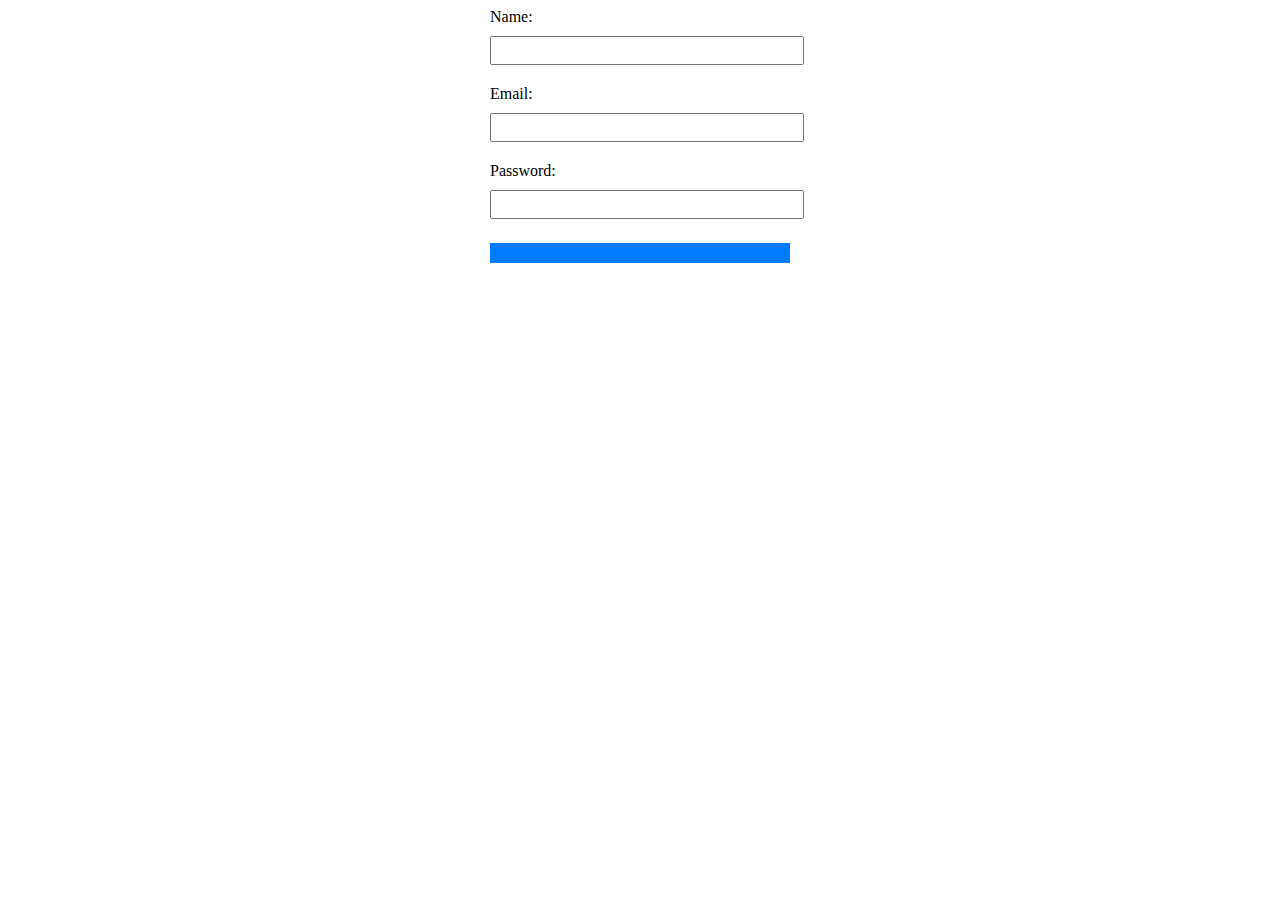
<file: Exp-2/index.html>
<!DOCTYPE html>
<html lang="en">
<head>
    <meta charset="UTF-8">
    <meta name="viewport" content="width=device-width, initial-scale=1.0">
    <link rel="stylesheet" href="styles.css">
    <title>Document</title>
</head>
<body>
    <form class="registration-form">
        <label for="name">Name:</label>
        <input type="text" id="name" name="name" required>
        
        <label for="email">Email:</label>
        <input type="email" id="email" name="email" required>
        
        <label for="password">Password:</label>
        <input type="password" id="password" name="password" required>
        
        <button type="submit" value="Register">
    </form>

    <script>
        function validateForm() {
            var name = document.getElementById("name").value;
            var email = document.getElementById("email").value;
            var password = document.getElementById("password").value;

            // Validate name
            if (name === "") {
                alert("Please enter your name");
                return false;
            }

            // Validate email
            var emailRegex = /^[^\s@]+@[^\s@]+\.[^\s@]+$/;
            if (!emailRegex.test(email)) {
                alert("Please enter a valid email address");
                return false;
            }

            // Validate password
            if (password === "") {
                alert("Please enter a password");
                return false;
            }

            // Form is valid, submit the form or perform further actions
            // ...
        }
    </script>
    
</body>
</html>
</file>
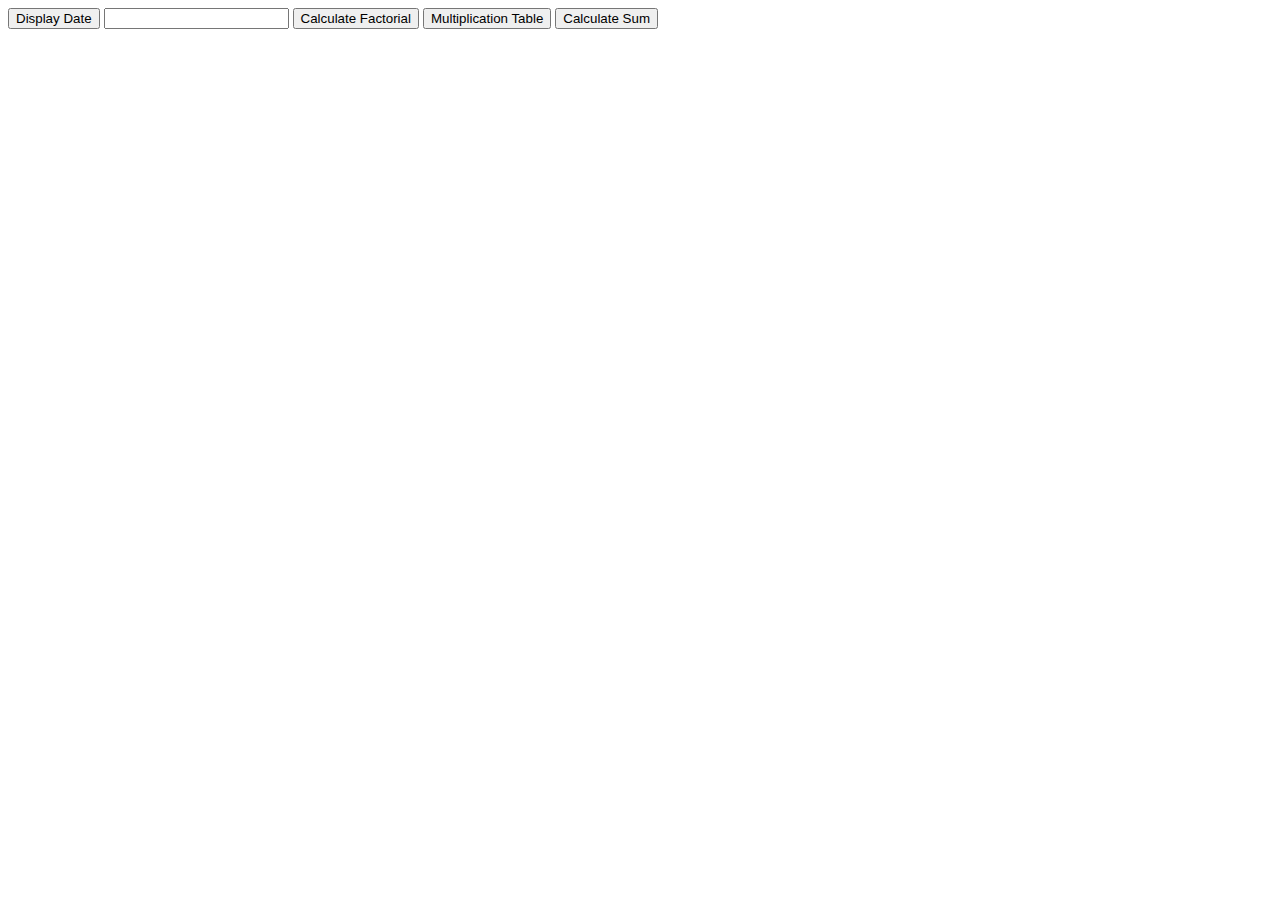
<file: Exp-4/index.html>
<!DOCTYPE html>
<html lang="en">
<head>
    <meta charset="UTF-8">
    <meta name="viewport" content="width=device-width, initial-scale=1.0">
    <title>Document</title>
</head>
<body>
    <button onclick="displayDate()">Display Date</button>
    <input type="text" id="dateInput">
    
    <button onclick="factorial()">Calculate Factorial</button>

    <button onclick="multiplicationTable()">Multiplication Table</button>


    <script>
    function displayDate() {
        var currentDate = new Date();
        var dateInput = document.getElementById("dateInput");
        dateInput.value = currentDate.toDateString();
    }
    </script>

    <script>
        function factorial(){
            var n = prompt("Enter a number:");
        var factorial = 1;

        for (var i = 1; i <= n; i++) {
            factorial *= i;
        }

        alert("The factorial of " + n + " is: " + factorial);
    }
    </script>

    <script>
        function multiplicationTable() {
            var n = prompt("Enter a Number:");
            var table = "";
            for (var i = 1; i <= 10; i++) {
                table += n + " x " + i + " = " + (n * i) + "\n";
            }
            alert(table);
        }
    </script>

    <script>
    function sumNumbers() {
        var n = prompt("Enter a number:");
        var sum = parseInt(n);
        var addAnother = true;

        var confirmAdd = confirm("Do you want to add another number?");
            if (confirmAdd) {
                var num = prompt("Enter another number:");
                sum += parseInt(num);
                
            } else {
                addAnother = false;
            }
        

        alert("The sum of the numbers is: " + sum);
    }
    </script>

    <button onclick="sumNumbers()">Calculate Sum</button>



</body>
</html>
</file>
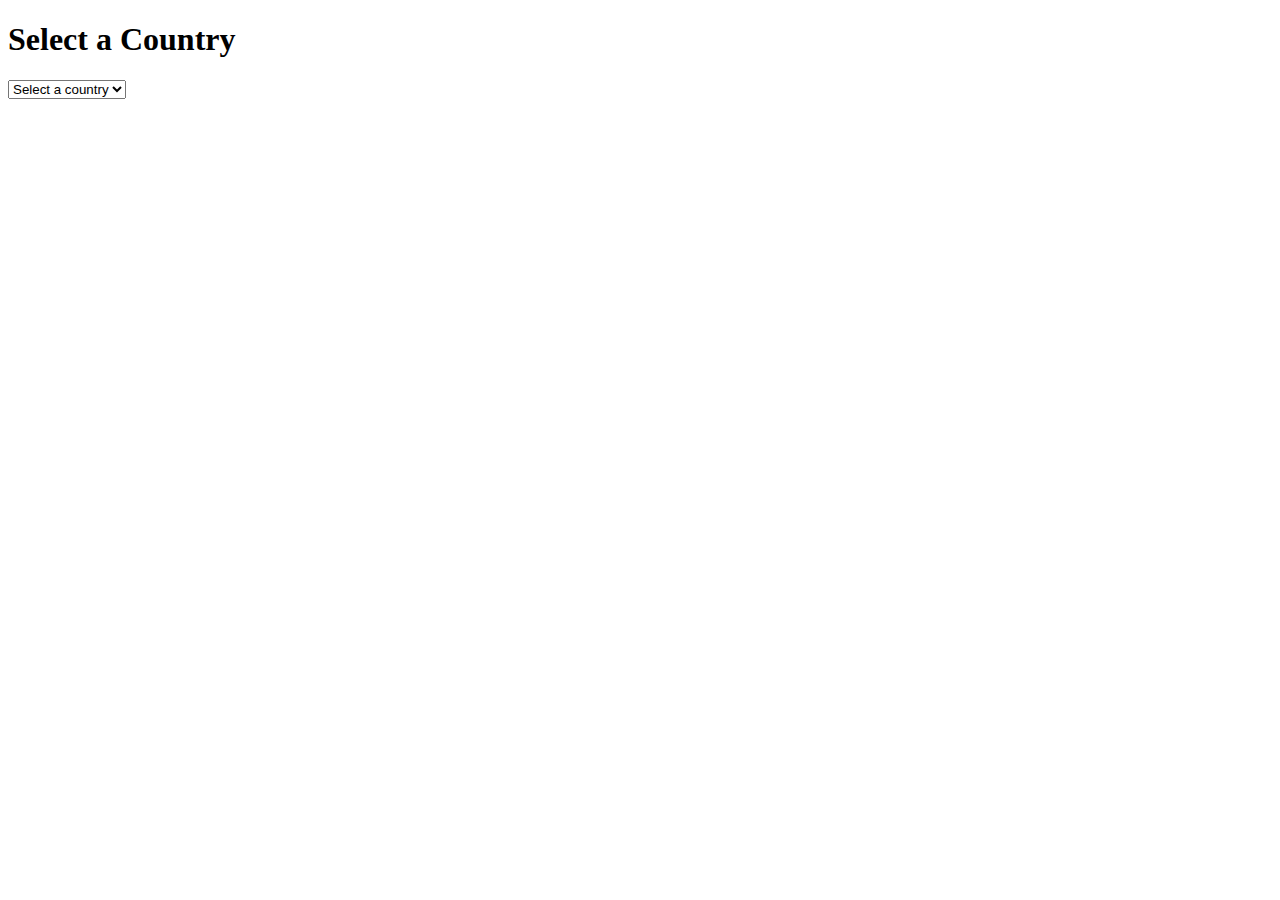
<file: Exp-5/index.html>
<!DOCTYPE html>
<html>
<head>
    <title>Country Capitals</title>
    <style>
        /* CSS to customize font properties */
        .capital {
            color: red;
            font-weight: bold;
            font-size: 20px;
        }
    </style>
</head>
<body>
    <h1>Select a Country</h1>
    <select id="countrySelect" onchange="showCapital()">
        <option value="">Select a country</option>
        <option value="USA">United States</option>
        <option value="UK">United Kingdom</option>
        <option value="France">France</option>
        <option value="Germany">Germany</option>
        <option value="Japan">Japan</option>
    </select>
    <p id="capitalDisplay"></p>

    <script>
        function showCapital() {
            var select = document.getElementById("countrySelect");
            var capitalDisplay = document.getElementById("capitalDisplay");
            var selectedCountry = select.value;

            if (selectedCountry === "") {
                capitalDisplay.innerHTML = "";
            } else {
                var capital;

                switch (selectedCountry) {
                    case "USA":
                        capital = "Washington, D.C.";
                        break;
                    case "UK":
                        capital = "London";
                        break;
                    case "France":
                        capital = "Paris";
                        break;
                    case "Germany":
                        capital = "Berlin";
                        break;
                    case "Japan":
                        capital = "Tokyo";
                        break;
                }

                capitalDisplay.innerHTML = "Capital: <span class='capital'>" + capital + "</span>";
            }
        }
    </script>
</body>
</html>
</file>
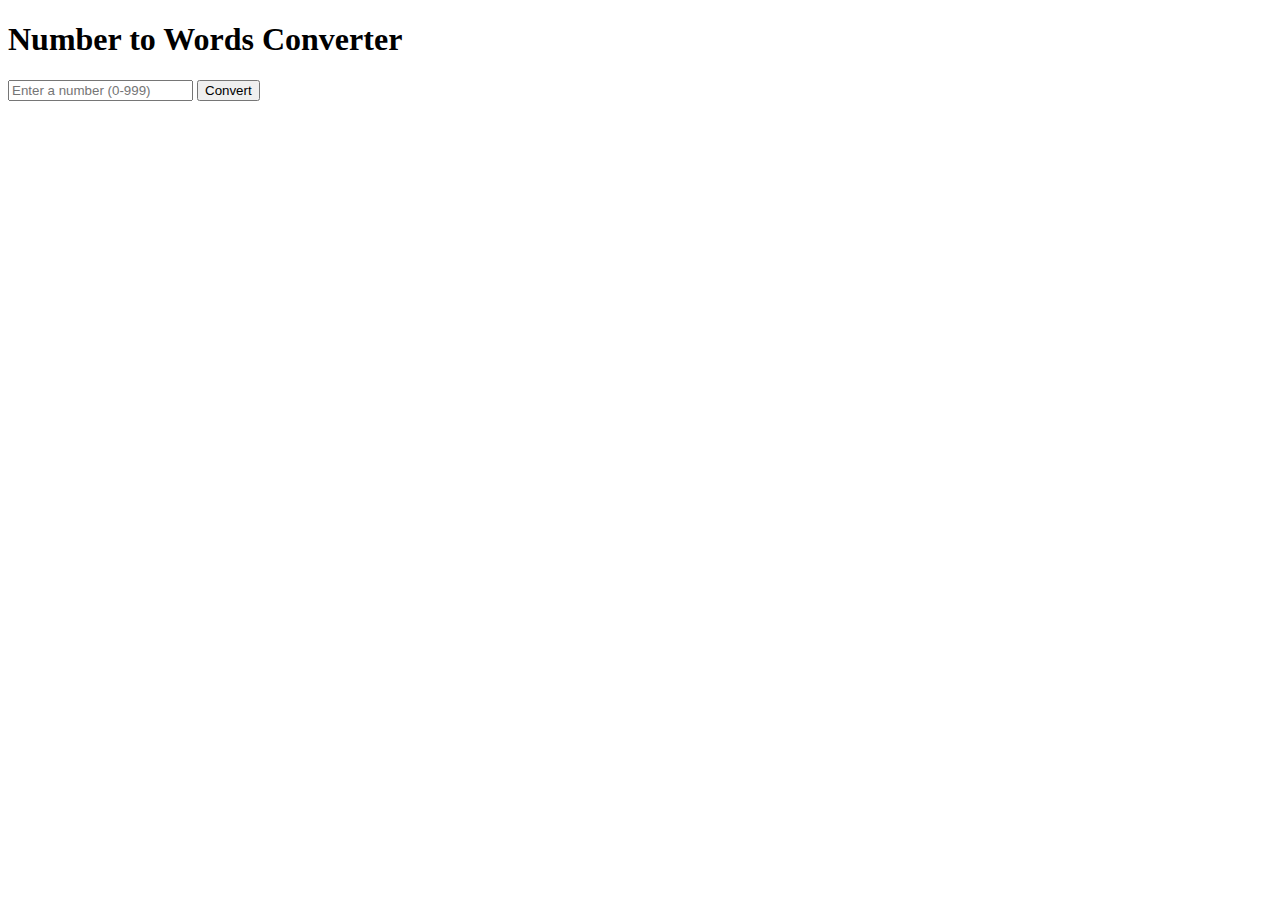
<file: Exp-6/index.html>
<!DOCTYPE html>
<html>
<head>
    <title>Number to Words Converter</title>
    <script>
        function convertNumberToWords() {
            var number = document.getElementById("number").value;
            var words = "";

            // Check if the input is a valid number
            if (isNaN(number) || number < 0 || number > 999) {
                words = "Invalid input. Please enter a number between 0 and 999.";
            } else {
                // Define arrays for the words
                var units = ["", "one", "two", "three", "four", "five", "six", "seven", "eight", "nine"];
                var tens = ["", "ten", "twenty", "thirty", "forty", "fifty", "sixty", "seventy", "eighty", "ninety"];
                var teens = ["ten", "eleven", "twelve", "thirteen", "fourteen", "fifteen", "sixteen", "seventeen", "eighteen", "nineteen"];

                // Convert the number to words
                if (number == 0) {
                    words = "zero";
                } else if (number < 10) {
                    words = units[number];
                } else if (number < 20) {
                    words = teens[number - 10];
                } else if (number < 100) {
                    words = tens[Math.floor(number / 10)] + " " + units[number % 10];
                } else {
                    words = units[Math.floor(number / 100)] + " hundred " + tens[Math.floor((number % 100) / 10)] + " " + units[number % 10];
                }
            }

            // Display the result
            document.getElementById("result").innerHTML = words;
        }
    </script>
</head>
<body>
    <h1>Number to Words Converter</h1>
    <input type="text" id="number" placeholder="Enter a number (0-999)">
    <button onclick="convertNumberToWords()">Convert</button>
    <p id="result"></p>
</body>
</html>
</file>
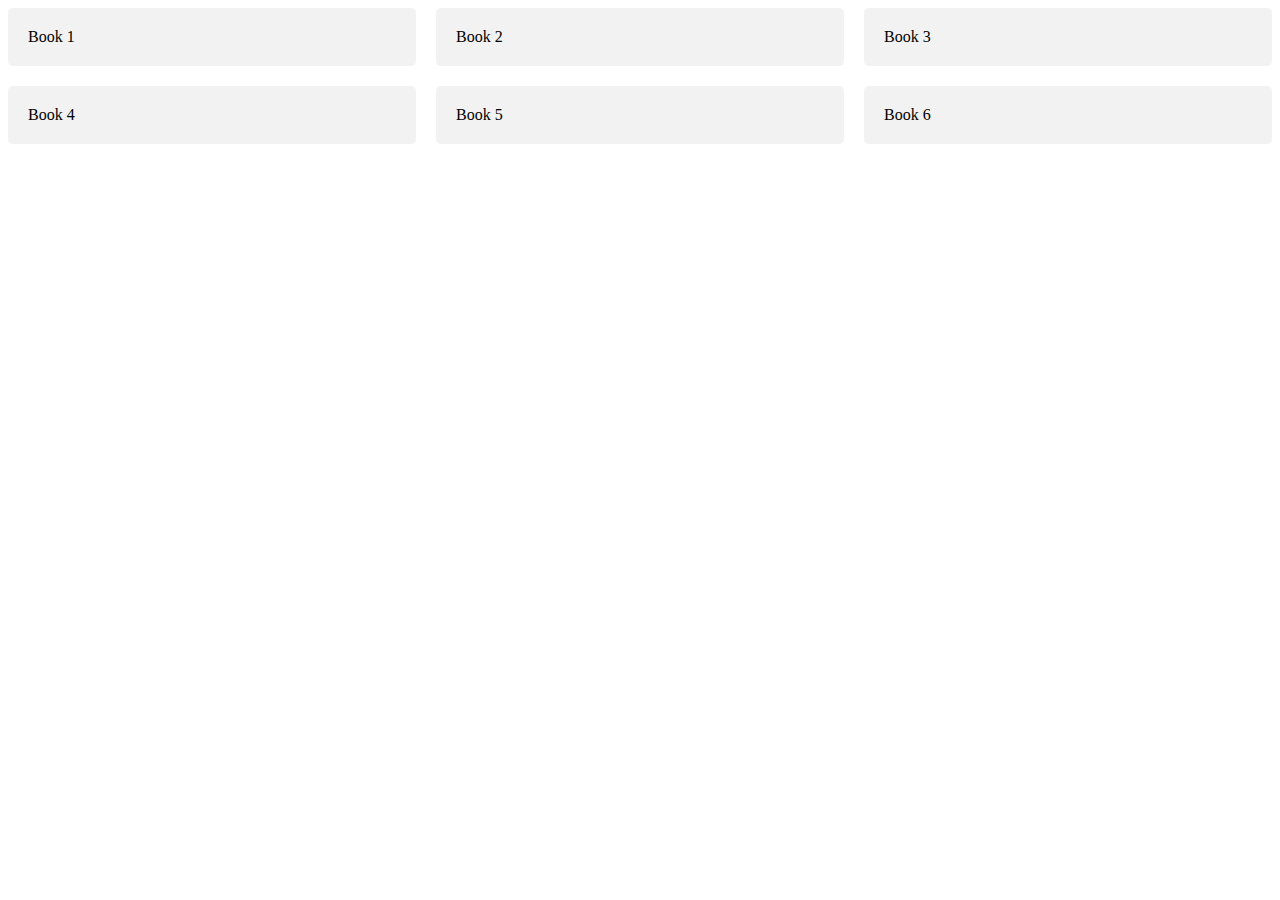
<file: Exp-1/catalogue.html>
<!DOCTYPE html>
<html lang="en">
<head>
    <meta charset="UTF-8">
    <meta name="viewport" content="width=device-width, initial-scale=1.0">
    <title>Document</title>
    
    <link rel="stylesheet" href="catalogue_styles.css">
</head>
<body>

    <div class="catalogue">
        <div class="book">Book 1</div>
        <div class="book">Book 2</div>
        <div class="book">Book 3</div>
        <div class="book">Book 4</div>
        <div class="book">Book 5</div>
        <div class="book">Book 6</div>
    </div>
    
</body>
</html>
</file>
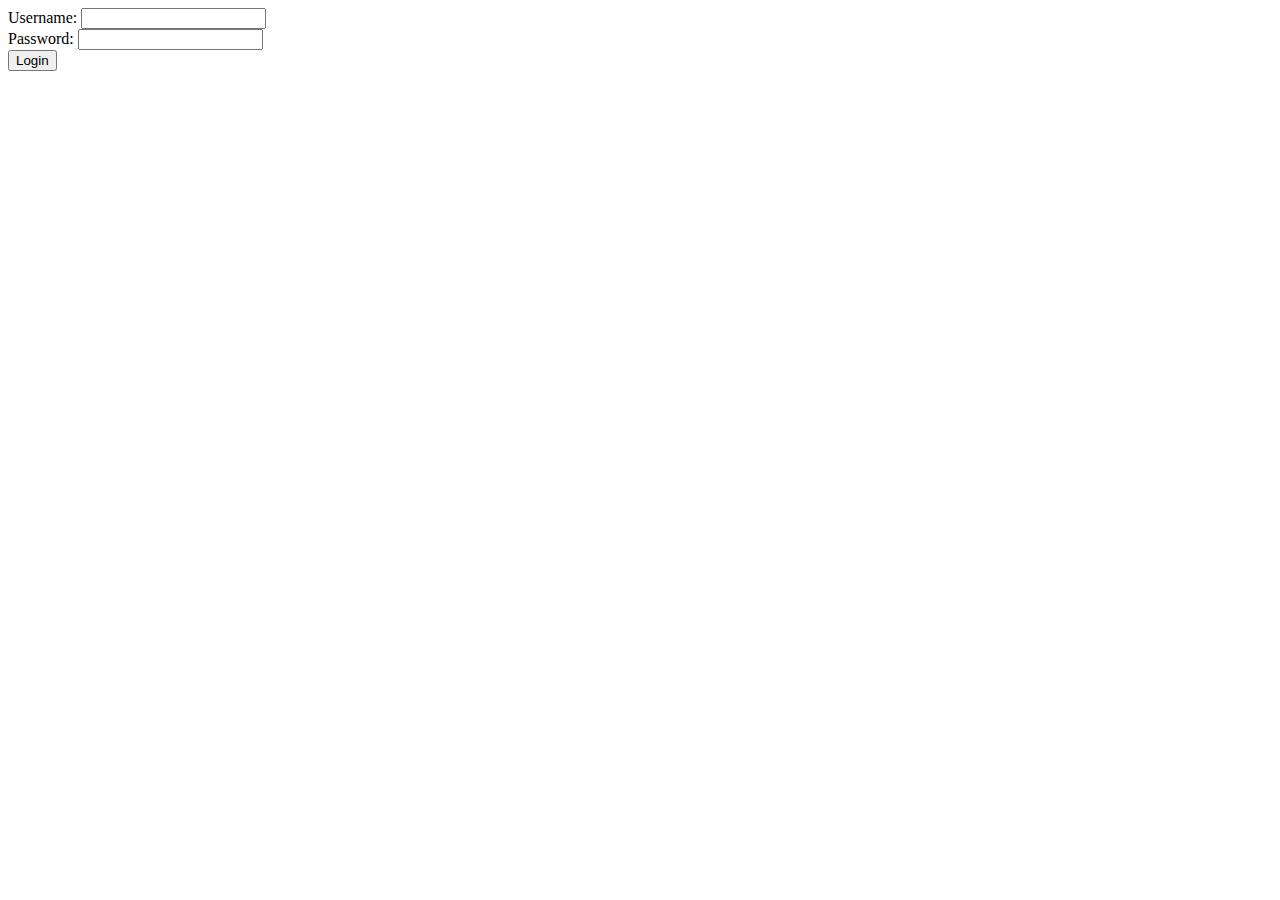
<file: Exp-1/login.html>
<!DOCTYPE html>
<html lang="en">
<head>
    <meta charset="UTF-8">
    <meta name="viewport" content="width=device-width, initial-scale=1.0">
    <title>Document</title>
</head>
<body>

    <form>
        <label for="username">Username:</label>
        <input type="text" id="username" name="username" required>
        <br>
        <label for="password">Password:</label>
        <input type="password" id="password" name="password" required>
        <br>
        <input type="submit" value="Login">
    </form>
    
</body>
</html>
</file>
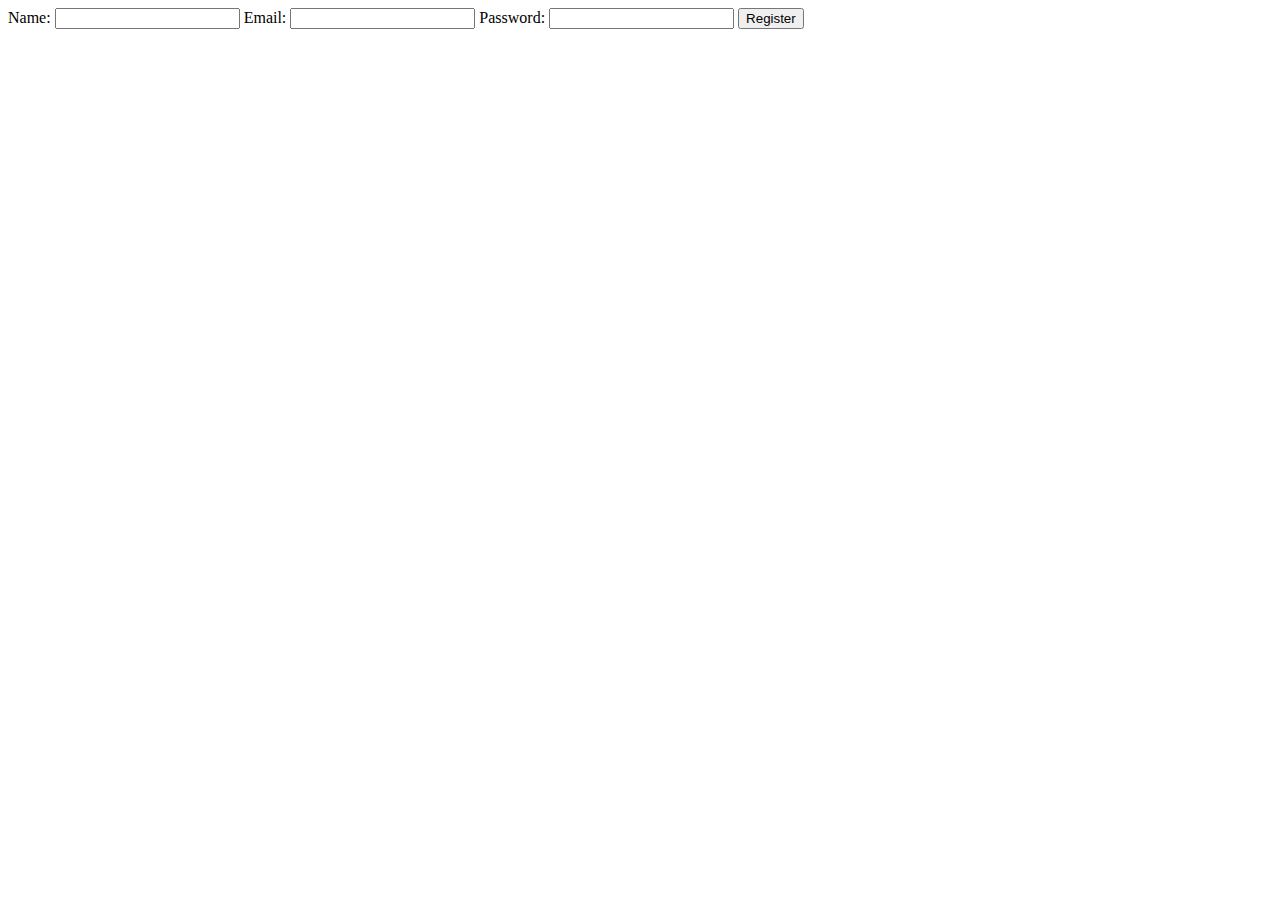
<file: Exp-1/register.html>
<!DOCTYPE html>
<html lang="en">
<head>
    <meta charset="UTF-8">
    <meta name="viewport" content="width=device-width, initial-scale=1.0">
    <title>Document</title>
</head>
<body>
    <form>
        <label for="name">Name:</label>
        <input type="text" id="name" name="name" required>
        
        <label for="email">Email:</label>
        <input type="email" id="email" name="email" required>
        
        <label for="password">Password:</label>
        <input type="password" id="password" name="password" required>
        
        <input type="submit" value="Register">
    </form>
    
</body>
</html>
</file>
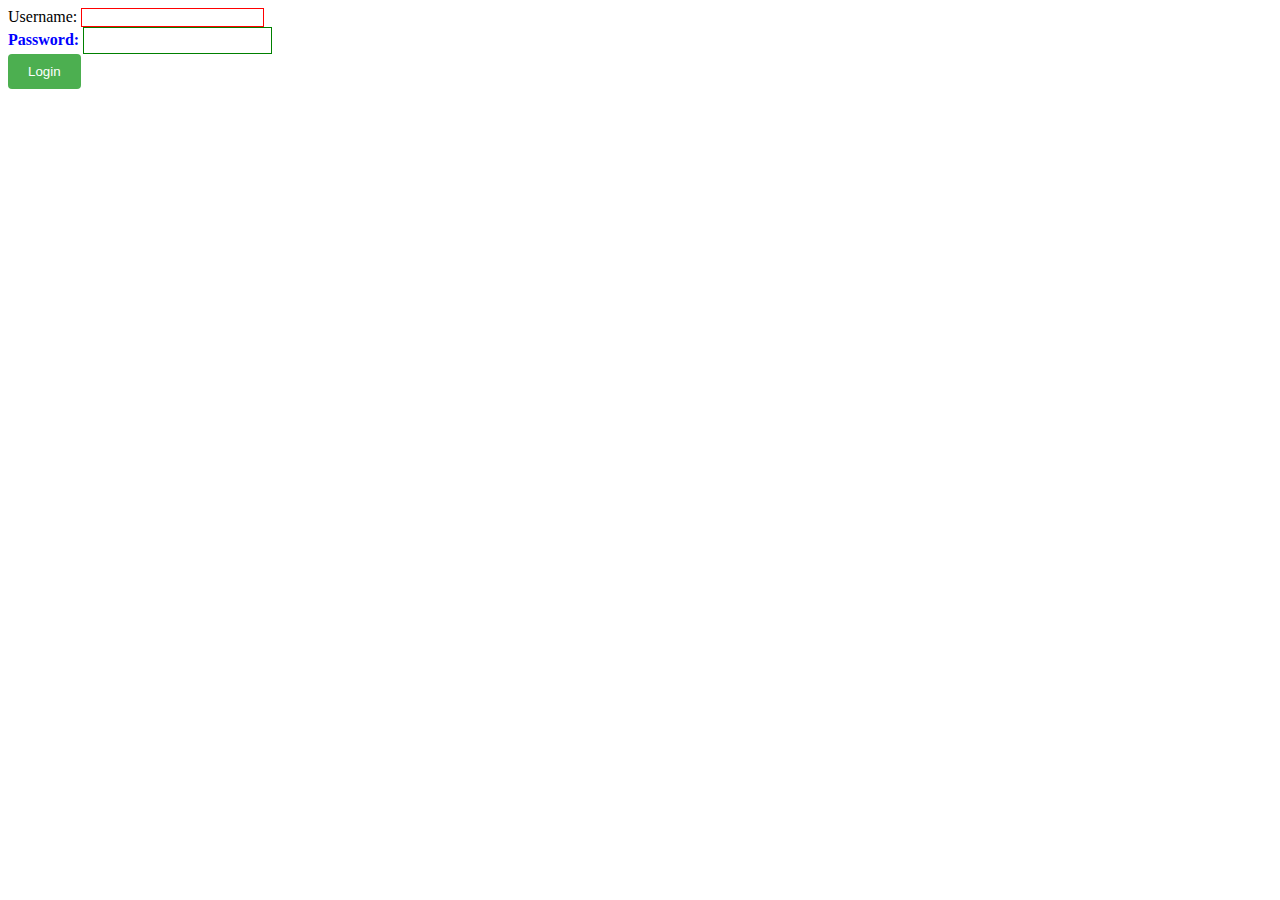
<file: Exp-3/login.html>
<!DOCTYPE html>
<html lang="en">
<head>
    <meta charset="UTF-8">
    <meta name="viewport" content="width=device-width, initial-scale=1.0">
    <title>Document</title>
    <link rel="stylesheet" href="styles.css">
</head>
<body>

<form>
    <label for="username">Username:</label>
    <input type="text" id="username" name="username"  style="border: 1px solid red;">
    <br>
    <label for="password">Password:</label>
    <input type="password" id="password" name="password">
    <br>
    <input type="submit" value="Login">
</form>
    
</body>
</html>

<style>
    label[for="password"] {
        font-weight: bold;
        color: blue;
    }

    input[type="password"] {
        border: 1px solid green;
        padding: 5px;
    }
</style>
</file>
<file: Exp-2/styles.css>
/* Styles for the registration form */
.registration-form {
    width: 300px;
    margin: 0 auto;
}

.registration-form h2 {
    text-align: center;
    margin-bottom: 20px;
}

.registration-form label {
    display: block;
    margin-bottom: 10px;
}

.registration-form input[type="text"],
.registration-form input[type="email"],
.registration-form input[type="password"] {
    width: 100%;
    padding: 5px;
    margin-bottom: 20px;
}

.registration-form button {
    width: 100%;
    padding: 10px;
    margin-bottom: 20px;
    background-color: #007bff;
    color: #fff;
    border: none;
    cursor: pointer;
}

.registration-form button:hover {
    width: 100%;
    background-color: #0056b3;
}

/* Additional styles for the registration page */
.registration-page {
    background-color: #f2f2f2;
    padding: 20px;
}
</file>
<file: Exp-1/catalogue_styles.css>
.catalogue {
    display: grid;
    grid-template-columns: repeat(3, 1fr);
    grid-gap: 20px;
}

.book {
    background-color: #f2f2f2;
    padding: 20px;
    border-radius: 5px;
}

.book img {
    width: 100%;
    height: auto;
}

.book h3 {
    margin-top: 10px;
    font-size: 18px;
}

.book p {
    margin-top: 5px;
    font-size: 14px;
}
</file>
<file: Exp-3/styles.css>
input[type="submit"] {
    background-color: #4CAF50;
    color: white;
    padding: 10px 20px;
    border: none;
    border-radius: 4px;
    cursor: pointer;
}

input[type="submit"]:hover {
    background-color: #45a049;
}
</file>
